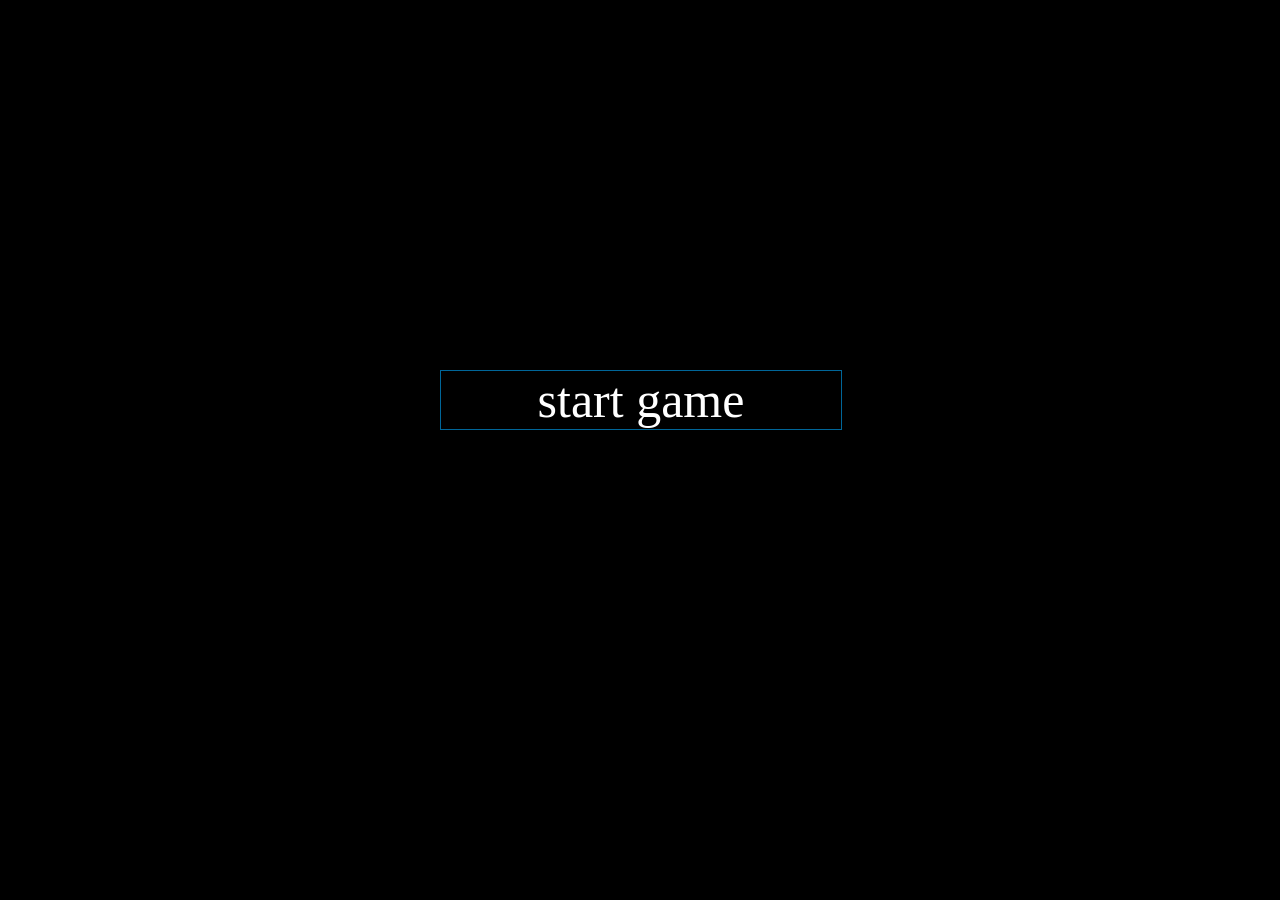
<file: templates/game/chainReaction/start.html>
<!DOCTYPE html>
<html>
	<head>
		<meta http-equiv="Content-Type" content="text/html; charset=utf-8"/>
		<meta http-equiv="Cache-Control" content="no-cache"/>
		<style type="text/css">
			body {
				background:black;
				text-align:center;
			}
			
			a { text-decoration: none} 
			.start-game {
				width: 400px;
				position: absolute;
				margin-left: -200px;
				margin-top: -80px;
				top: 50%;
				left: 50%;
				display: block;
				z-index: 2000;
				border: 1px solid #006699;
				font-size:50px;
				color:white;
			}
		</style>
	</head>
	<body>
		<a href="/index">
		<div class="start-game">
			start game
		</div>
		</a>
	</body>
</html>
</file>
